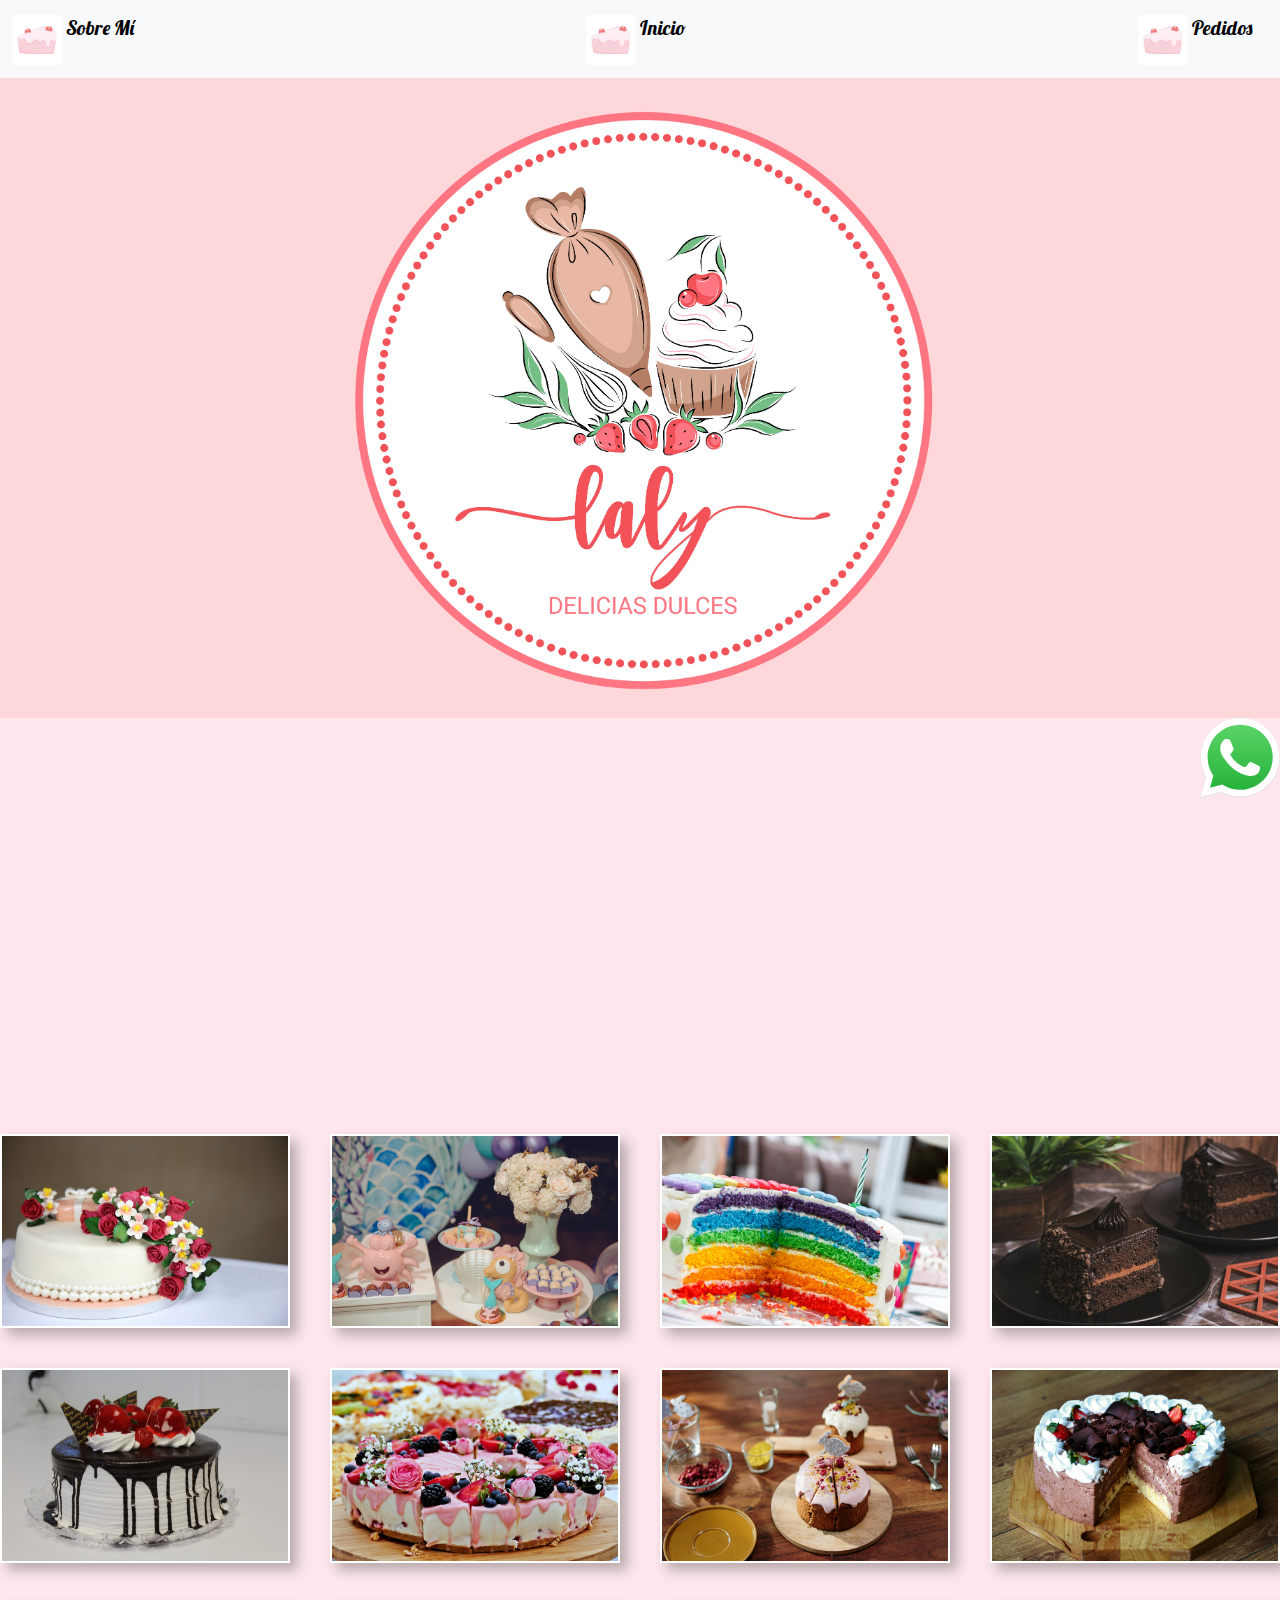
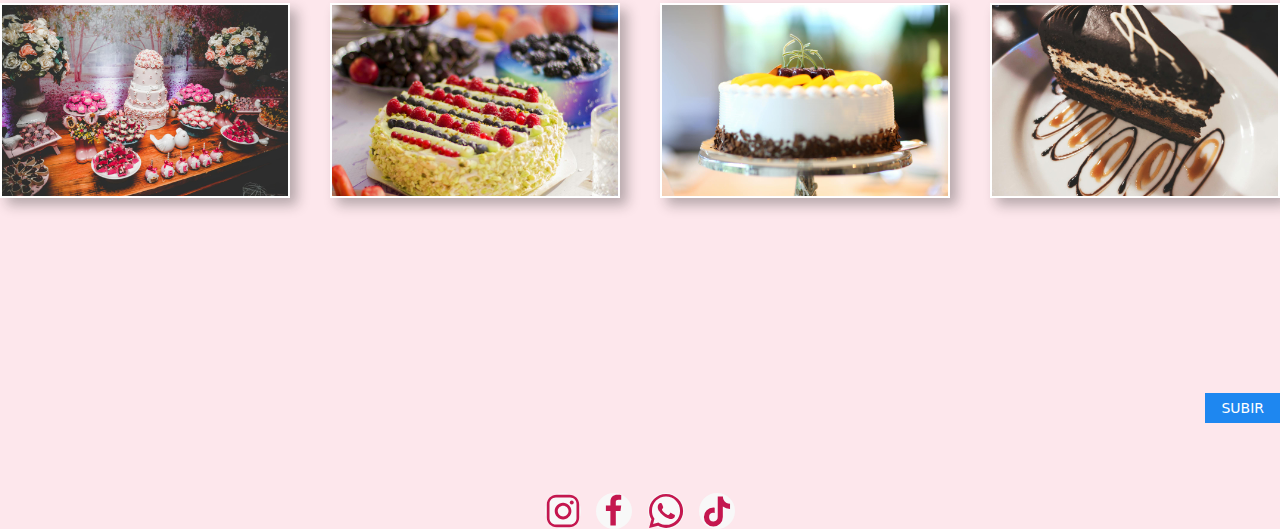
<file: sections/galeria.html>
<!DOCTYPE html>
<html lang="en">
<head>
    <meta charset="UTF-8">
    <meta name="viewport" content="width=device-width, initial-scale=1.0">
    <title>Document</title>
    <link href="https://unpkg.com/aos@2.3.1/dist/aos.css" rel="stylesheet">
    <link href="https://cdn.jsdelivr.net/npm/bootstrap@5.3.3/dist/css/bootstrap.min.css" rel="stylesheet"
      integrity="sha384-QWTKZyjpPEjISv5WaRU9OFeRpok6YctnYmDr5pNlyT2bRjXh0JMhjY6hW+ALEwIH" crossorigin="anonymous">
    <link rel="stylesheet" href="../style/style.css">
    <link rel="stylesheet" href="../css/uikit.min.css" />
    <script src="../js/uikit.min.js"></script>
    <script src="../js/uikit-icons.min.js"></script>
<body>
    <header>
        <nav class="navbar bg-body-tertiary">
            <div class="container-fluid">
              <a class="navbar-brand" href="../sections/sobremi.html">
                <img src="../images/7b89f308-af63-4797-a152-73f012bcaebc.jpg" alt="Logo" width="50" height="39"
                  class="d-inline-block align-text-top">
                Sobre Mí
              </a>
      
              <a class="navbar-brand" href="../index.html">
                <img src="../images/7b89f308-af63-4797-a152-73f012bcaebc.jpg" alt="Logo" width="50" height="39"
                  class="d-inline-block align-text-top">
                  Inicio
              </a>
              <a class="navbar-brand" href="../sections/pedido.html">
                <img src="../images/7b89f308-af63-4797-a152-73f012bcaebc.jpg" alt="Logo" width="50" height="39"
                  class="d-inline-block align-text-top">
                Pedidos
              </a>
          </nav>
      
    <div data-aos="fade-up" class="divdeimagenlogo">
        <img src="../images/Logotipo_Laly_Mesa de trabajo 1.webp" width="100%"  alt="...">
      </div>

            </header> 
            <div class="styckywhatsapp"  uk-sticky>  
                <a  class="stycky-flex" href="https://wa.link/3aiol5"> <img width="10%" src="../images/whatsapp-symbol-logo-svgrepo-com.svg" alt=""></a> 
               </div>
<h1 data-aos="fade-up" class="h1">Nuestros Trabajos</h1>

           <div class="uk-h3"></div>
            <div class="uk-child-width-1-4@m" uk-grid uk-lightbox="animation: slide">
                <div class="pruebadeimagenes">
                    <a class="uk-inline" href="../images/backgroundimage.jpg" data-caption="Bodas">
                        <img src="../images/backgroundimage.jpg" width="1800" height="1200" alt="">
                    </a>
                </div>
                <div class="pruebadeimagenes">
                    <a class="uk-inline" href="../images/fade2.jpg" data-caption="Cumpleaños">
                        <img src="../images/fade2.jpg" width="1800" height="1200" alt="">
                    </a>
                </div>
                <div class="pruebadeimagenes">
                    <a class="uk-inline" href="../images/fade3.jpg" data-caption="Cumpleaños">
                        <img src="../images/fade3.jpg" width="1800" height="1200" alt="">
                    </a>
                </div>
                <div class="pruebadeimagenes">
                    <a class="uk-inline" href="../images/fade4.jpg" data-caption="Cumpleaños">
                        <img src="../images/fade4.jpg" width="1800" height="1200" alt="">
                    </a>
                </div>
                <div class="pruebadeimagenes">
                    <a class="uk-inline" href="../images/fade5.jpg" data-caption="Cumpleaños">
                        <img src="../images/fade5.jpg" width="1800" height="1200" alt="">
                    </a>
                </div>
                <div class="pruebadeimagenes">
                    <a class="uk-inline" href="../images/fade6.jpg" data-caption="Cumpleaños">
                        <img src="../images/fade6.jpg" width="1800" height="1200" alt="">
                    </a>
                </div>
                <div class="pruebadeimagenes">
                    <a class="uk-inline" href="../images/fade7.jpg" data-caption="Cumpleaños">
                        <img src="../images/fade7.jpg" width="1800" height="1200" alt="">
                    </a>
                </div>
                <div class="pruebadeimagenes">
                    <a class="uk-inline" href="../images/fade 8.jpg" data-caption="Cumpleaños">
                        <img src="../images/fade 8.jpg" width="1800" height="1200" alt="">
                    </a>
                </div>
                <div class="pruebadeimagenes">
                    <a class="uk-inline" href="../images/fade9.jpg" data-caption="Bodas">
                        <img src="../images/fade9.jpg" width="1800" height="1200" alt="">
                    </a>
                </div>
                <div class="pruebadeimagenes">
                    <a class="uk-inline" href="../images/fade 10.jpg" data-caption="Cumpleaños">
                        <img src="../images/fade 10.jpg" width="1800" height="1200" alt="">
                    </a>
                </div>
                <div class="pruebadeimagenes">
                    <a class="uk-inline" href="../images/fade11.jpg" data-caption="Bodas">
                        <img src="../images/fade11.jpg" width="1800" height="1200" alt="">
                    </a>
                </div>
                <div class="pruebadeimagenes">
                    <a class="uk-inline" href="../images/fade12.jpg" data-caption="Bodas">
                        <img src="../images/fade12.jpg" width="1800" height="1200" alt="">
                    </a>
                </div>
            </div>

            <h3 data-aos="fade-up" class="h3">¿Te gustan nuestros trabajos? <br>
            ¡Ponte en contacto ya mismo, podemos hacer realidad tu sueño!
            </h3>
            <div class="botondeupscroll">
                <a class="uk-button uk-button-primary uk-button-small " href="#target" uk-scroll>Subir</a>
                </div>
            <footer >
                <div class="divfooter">
                    <div>
                      <a href="" class="uk-icon-button uk-margin-small-right" uk-icon="instagram"></a>
                      <a href="" class="uk-icon-button  uk-margin-small-right" uk-icon="facebook"></a>
                      <a href="https://wa.link/3aiol5" class="uk-icon-button uk-margin-small-right" uk-icon="whatsapp"></a>
                      <a href="" class="uk-icon-button uk-margin-big-right" uk-icon="tiktok"></a>
                  </div>
                   </div>
            </footer>
            <script src="../js/uikit-icons.min.js"></script>
            <script src="https://unpkg.com/aos@2.3.1/dist/aos.js"></script>
            <script>
              AOS.init();
            </script>
            <script src="https://cdn.jsdelivr.net/npm/bootstrap@5.3.3/dist/js/bootstrap.bundle.min.js"
              integrity="sha384-YvpcrYf0tY3lHB60NNkmXc5s9fDVZLESaAA55NDzOxhy9GkcIdslK1eN7N6jIeHz"
              crossorigin="anonymous"></script>
</body>
</html>
</file>
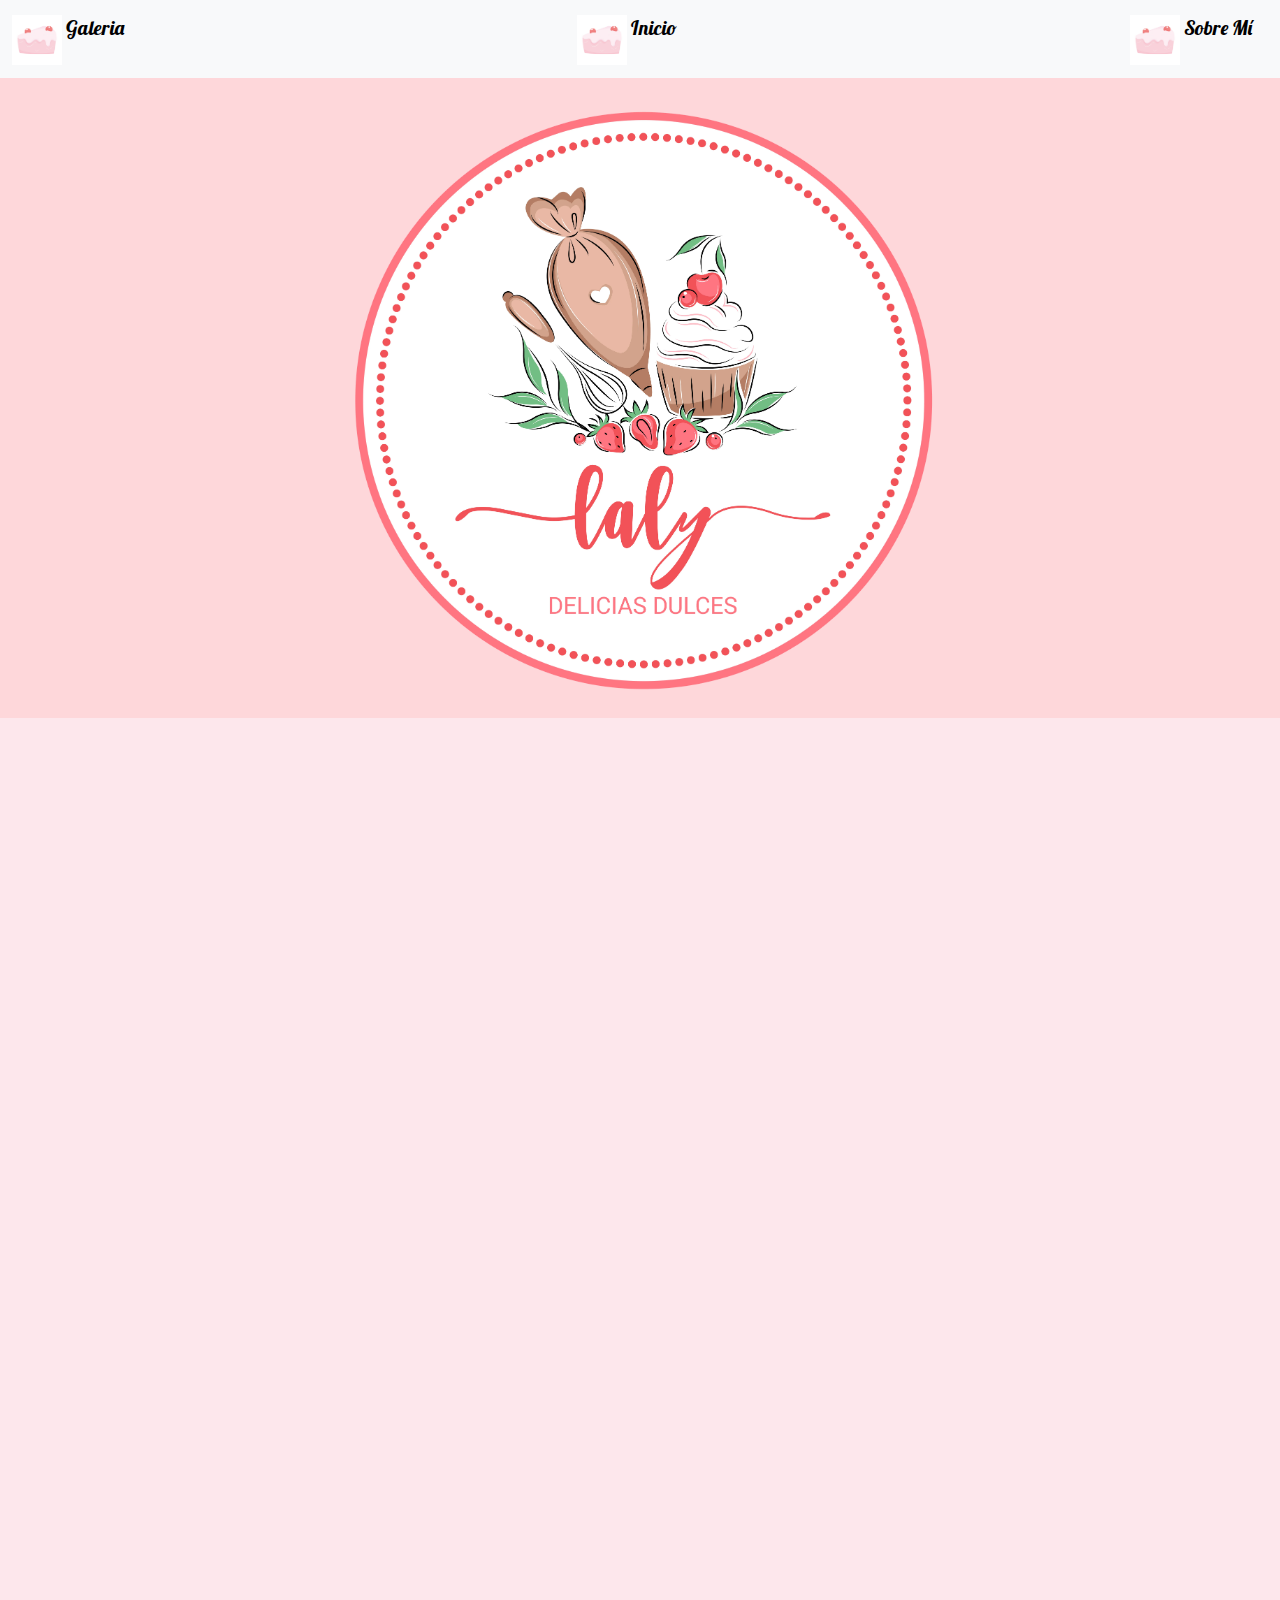
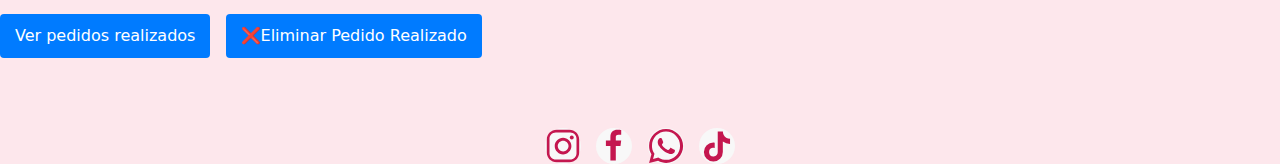
<file: sections/pedido.html>
<!DOCTYPE html>
<html lang="en">
<head>
    <meta charset="UTF-8">
    <meta name="viewport" content="width=device-width, initial-scale=1.0">
    <title>Formulario de Pedido</title>
 
    <link href="https://unpkg.com/aos@2.3.1/dist/aos.css" rel="stylesheet">
    <link href="https://cdn.jsdelivr.net/npm/bootstrap@5.3.3/dist/css/bootstrap.min.css" rel="stylesheet"
      integrity="sha384-QWTKZyjpPEjISv5WaRU9OFeRpok6YctnYmDr5pNlyT2bRjXh0JMhjY6hW+ALEwIH" crossorigin="anonymous">
    <link rel="stylesheet" href="../style/style.css">
    <link rel="stylesheet" href="../css/uikit.min.css" />
    <script src="../js/uikit.min.js"></script>
    <script src="../js/uikit-icons.min.js"></script>
</head>
<body>
    <header>
        <nav class="navbar bg-body-tertiary">
            <div class="container-fluid">
              <a class="navbar-brand" href="../sections/galeria.html">
                <img src="../images/7b89f308-af63-4797-a152-73f012bcaebc.jpg" alt="Logo" width="50" height="39"
                  class="d-inline-block align-text-top">
                Galeria
              </a>
              <a class="navbar-brand" href="../index.html">
                <img src="../images/7b89f308-af63-4797-a152-73f012bcaebc.jpg" alt="Logo" width="50" height="39"
                  class="d-inline-block align-text-top">
                  Inicio
              </a>

              <a class="navbar-brand" href="../sections/sobremi.html">
                <img src="../images/7b89f308-af63-4797-a152-73f012bcaebc.jpg" alt="Logo" width="50" height="39"
                  class="d-inline-block align-text-top">
                Sobre Mí
              </a>
          </nav>

             
    <div data-aos="fade-up" class="divdeimagenlogo">
        <img src="../images/Logotipo_Laly_Mesa de trabajo 1.webp" width="100%"  alt="...">
      </div>
            </header>

   
           


    <h1 class="h1" data-aos="fade-up">Realiza tu Pedido y Presupuesto</h1>
    <form id="pedidoForm" data-aos="fade-up">
        <label for="nombre" >&#x1F370;	 Nombre del Cliente:</label>
        <input type="text" id="nombre" name="nombre" required><br><br>
        
        <label for="email">&#x1F9C1; Correo Electrónico:</label>
        <input type="email" id="email" name="email" required><br><br>
        
        <label for="telefono"> &#x1F369; Número de Teléfono:</label>
        <input type="tel" id="telefono" name="telefono" required><br><br>

        <label for="producto">&#x1F6D2;Pedido/Presupuesto a Realizar</label>
        <select id="producto" name="producto">
            <option value="Bizcochuelo 1 piso">Bizcochuelo 1 piso</option>
            <option value="Bizcochuelo 2 pisos">Bizcochuelo 2 pisos</option>
            <option value="Bizcochuelo 3 pisos">Bizcochuelo 3 pisos</option>
            <option value="Servicio de Bodas">Servicio de Bodas</option>
            <option value="Servicio Fiestas Infantiles">Servicio Fiestas Infantiles</option>
            <option value="Servicio Catering">Servicio Catering</option>

        </select><br><br>
        
        <label for="cantidad">&#x27A1; Cantidad:</label>
        <input type="number" id="cantidad" name="cantidad" min="1" required><br><br>
        
        <button type="button" onclick="guardarPedido()">&#x2705;Enviar Pedido</button>
    </form>

    <h2 class="h2" data-aos="fade-up">Pedidos Realizados</h2>
    <button  type="button" onclick="mostrarPedidosRealizados()">Ver pedidos realizados</button>
    <button type="button" onclick="refreshPedidos()">&#x274C;Eliminar Pedido Realizado</button>
    <div id="pedidosRealizados"></div>

    
    <footer>
        <div  class="divfooter">
            <div>
              <a href="" class="uk-icon-button uk-margin-small-right" uk-icon="instagram"></a>
              <a href="" class="uk-icon-button  uk-margin-small-right" uk-icon="facebook"></a>
              <a href="https://wa.link/3aiol5" class="uk-icon-button uk-margin-small-right" uk-icon="whatsapp"></a>
              <a href="" class="uk-icon-button uk-margin-big-right" uk-icon="tiktok"></a>
          </div>
           </div>
       
    </footer>
    <script src="../js/app.js"></script>
    <script src="../js/uikit-icons.min.js"></script>
    <script src="https://unpkg.com/aos@2.3.1/dist/aos.js"></script>
    <script>
      AOS.init();
    </script>
    <script src="https://cdn.jsdelivr.net/npm/bootstrap@5.3.3/dist/js/bootstrap.bundle.min.js"
      integrity="sha384-YvpcrYf0tY3lHB60NNkmXc5s9fDVZLESaAA55NDzOxhy9GkcIdslK1eN7N6jIeHz"
      crossorigin="anonymous"></script>
</body>
</html>
</file>
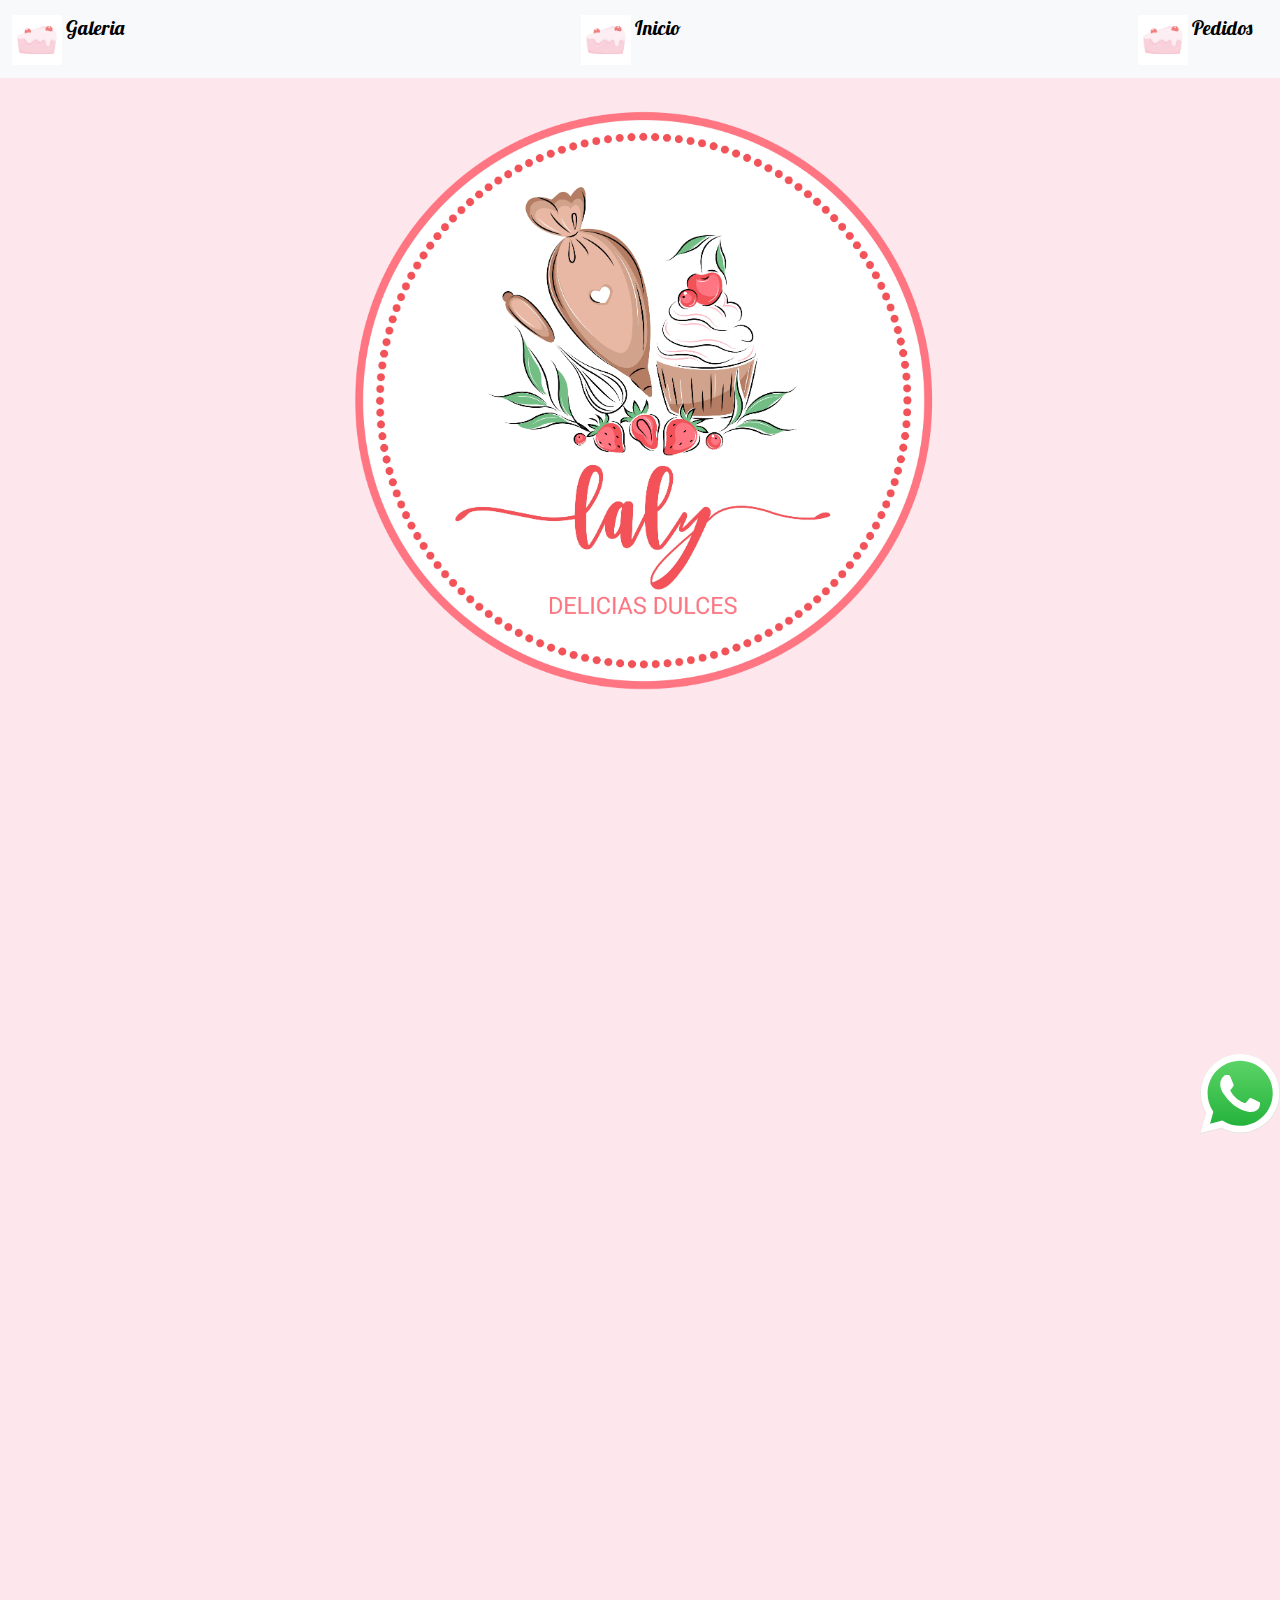
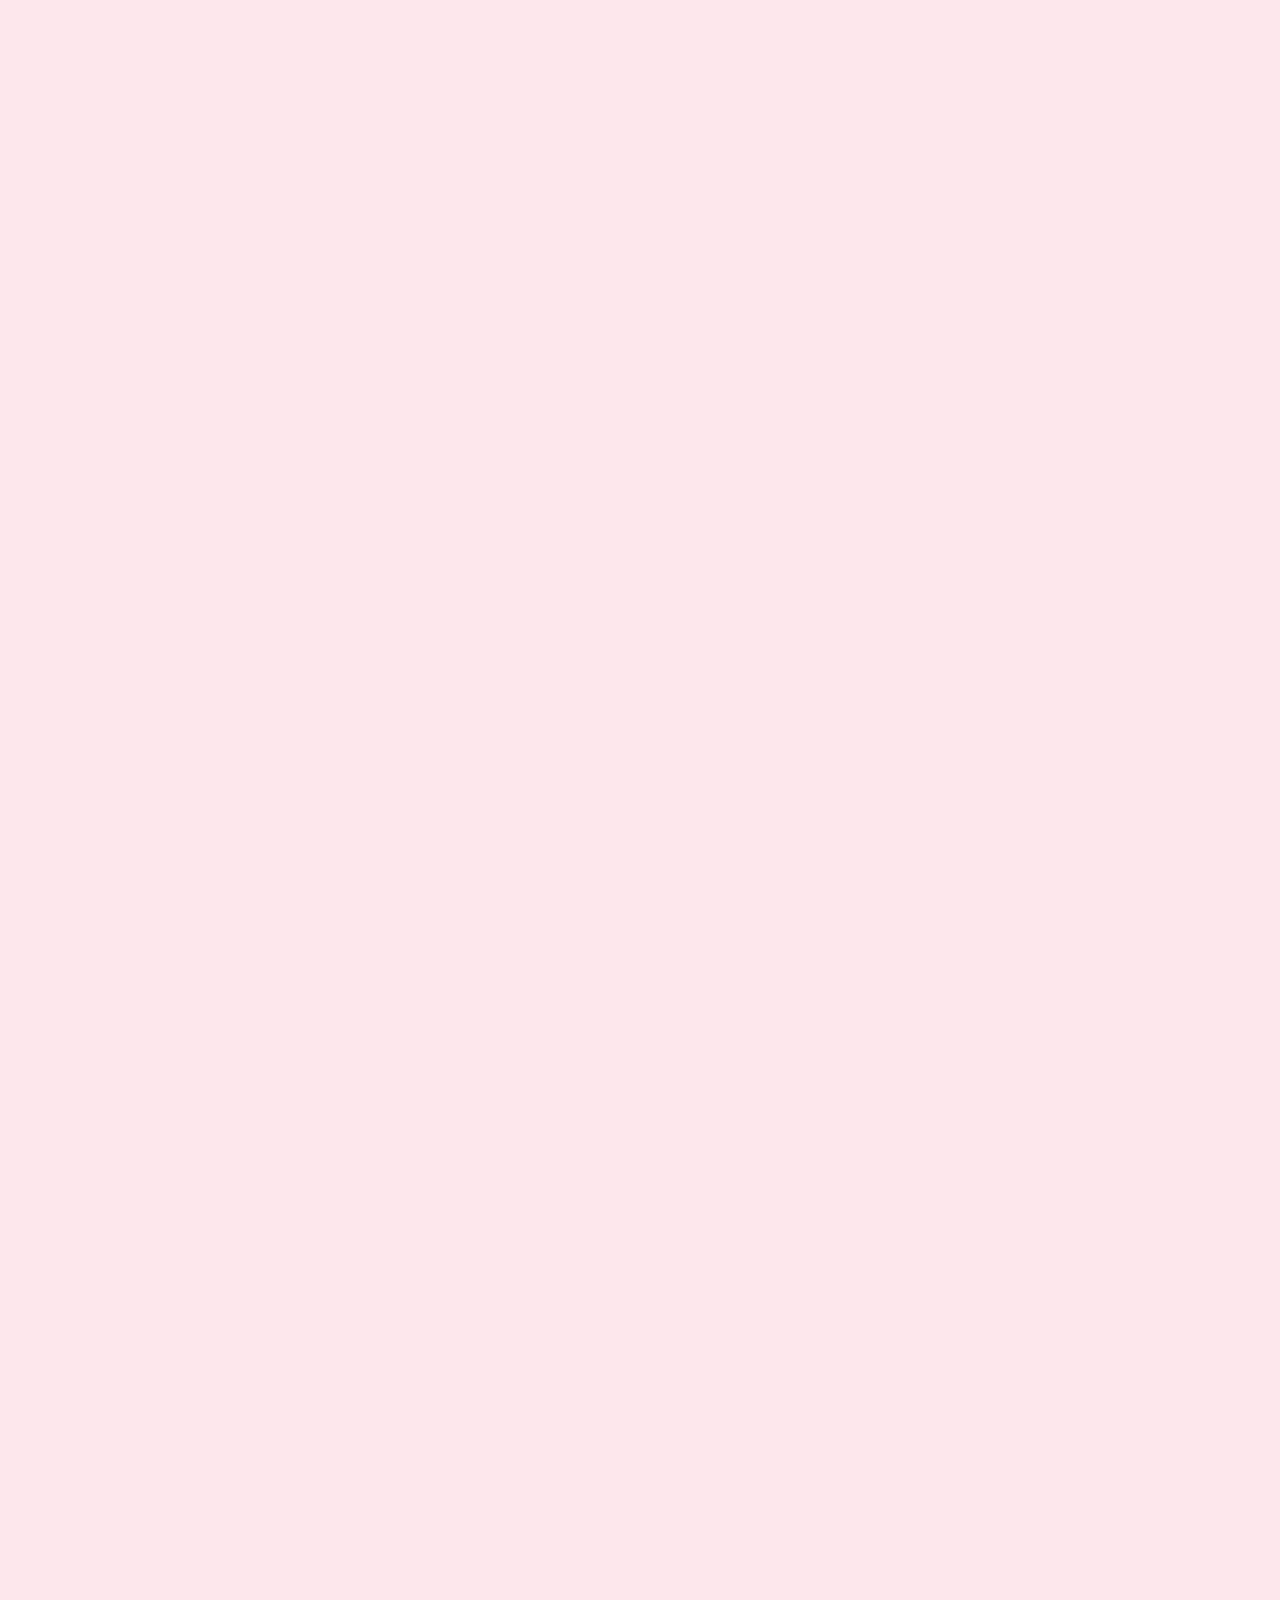
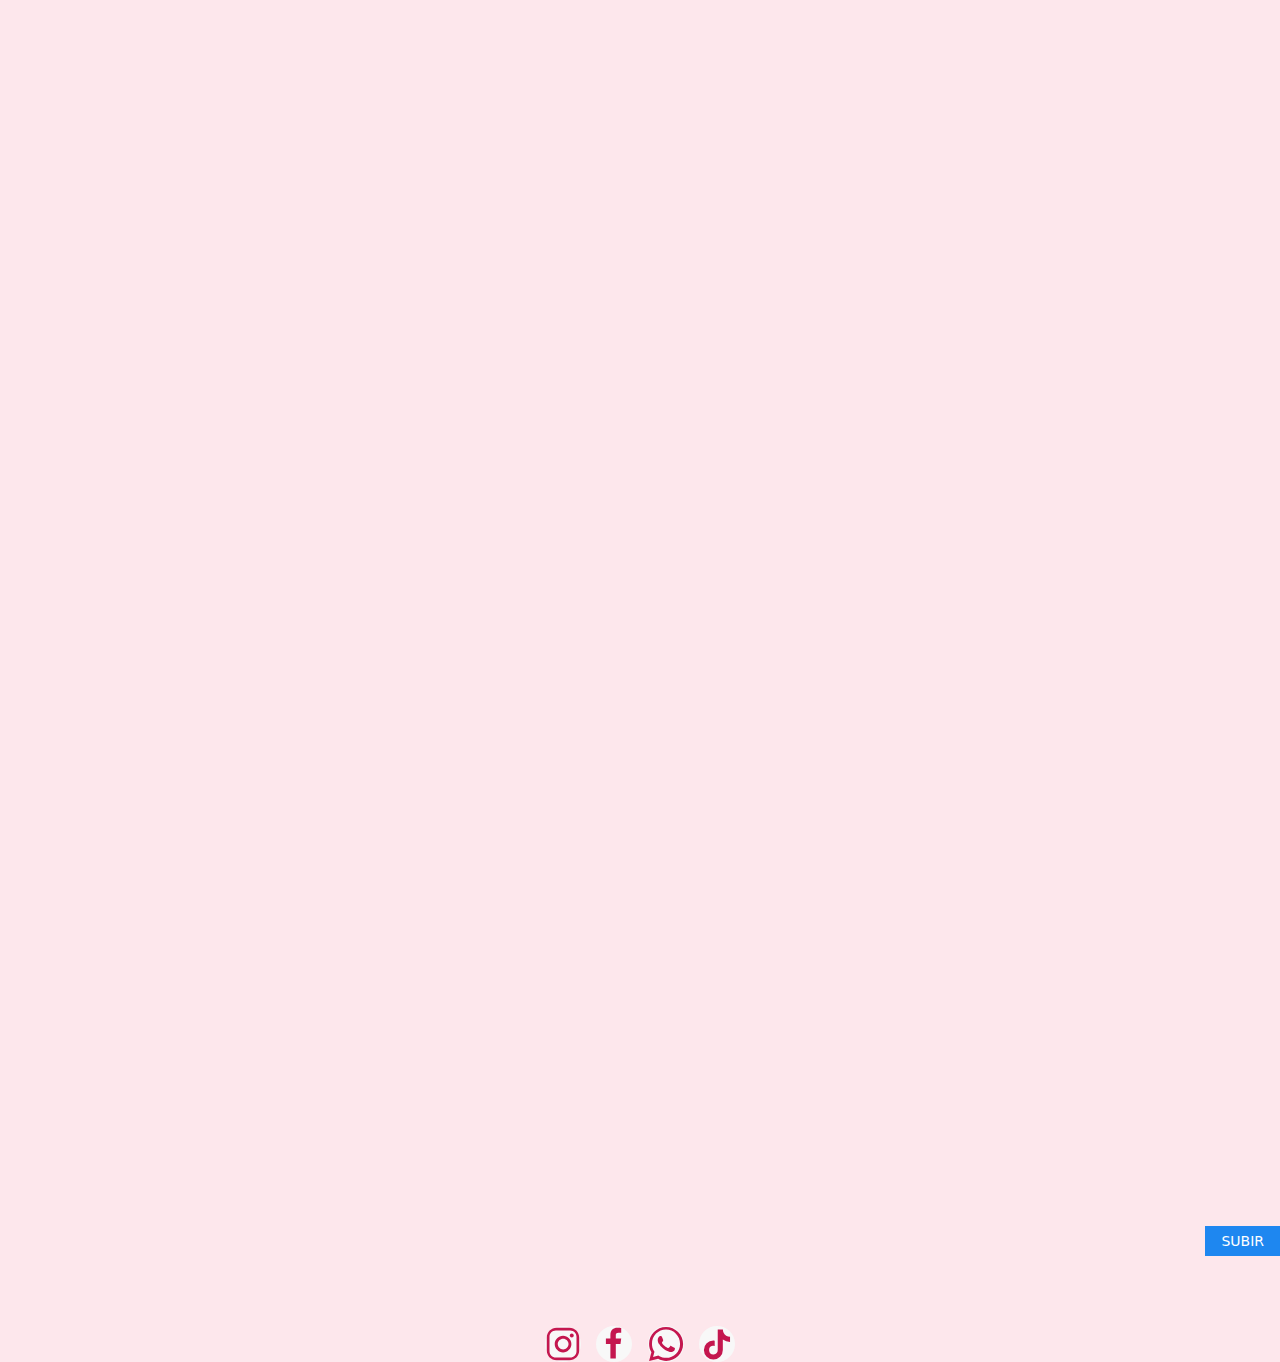
<file: sections/sobremi.html>
<!DOCTYPE html>
<html lang="en">
<head>
    <meta charset="UTF-8">
    <meta name="viewport" content="width=device-width, initial-scale=1.0">
    <title>Document</title>
    <link href="https://unpkg.com/aos@2.3.1/dist/aos.css" rel="stylesheet">
    <link href="https://cdn.jsdelivr.net/npm/bootstrap@5.3.3/dist/css/bootstrap.min.css" rel="stylesheet"
    integrity="sha384-QWTKZyjpPEjISv5WaRU9OFeRpok6YctnYmDr5pNlyT2bRjXh0JMhjY6hW+ALEwIH" crossorigin="anonymous">
    <link rel="stylesheet" href="../style/style.css">
    <link rel="stylesheet" href="../css/uikit.min.css" />
    <script src="../js/uikit.min.js"></script>
    <script src="../js/uikit-icons.min.js"></script>
</head>
<body >
    <header>
<nav class="navbar bg-body-tertiary">
    <div class="container-fluid">
      <a class="navbar-brand" href="../sections/galeria.html">
        <img src="../images/7b89f308-af63-4797-a152-73f012bcaebc.jpg" alt="Logo" width="50" height="39"
          class="d-inline-block align-text-top">
        Galeria
      </a>
      <a class="navbar-brand" href="../index.html">
        <img src="../images/7b89f308-af63-4797-a152-73f012bcaebc.jpg" alt="Logo" width="50" height="39"
          class="d-inline-block align-text-top">
          Inicio
      </a>
      <a class="navbar-brand" href="../sections/pedido.html">
        <img src="../images/7b89f308-af63-4797-a152-73f012bcaebc.jpg" alt="Logo" width="50" height="39"
          class="d-inline-block align-text-top">
        Pedidos
      </a>
  </nav>
    </header>

    <div data-aos="fade-up" class="divdeimagenlogo">
      <img src="../images/Logotipo_Laly_Mesa de trabajo 1.webp" width="100%"  alt="...">
    </div>
    <h1 data-aos="fade-up" class="h1">Pastelería Professional</h1>
    <div class="styckywhatsapp"  uk-sticky>  
      <a  class="stycky-flex" href="https://wa.link/3aiol5"> <img width="10%" src="../images/whatsapp-symbol-logo-svgrepo-com.svg" alt=""></a>  
     </div>
<div  class="imagensobremi">
  <img class="img1" data-aos="fade-up" width="35%" src="../images/sobremi3.jpg" alt=""> 
  <img class="img2" data-aos="fade-up" width="35%" src="../images/sobremi2.jpg" alt="">
  <img class="img3" data-aos="fade-up" width="35%" src="../images/mujerpastelera.jpg" alt="">
</div>

<div class="divdesobremi">
<div style="display: flex; justify-content: center; border-top: 100px;" class="uk-child-width-1-3@m" uk-grid uk-scrollspy="cls: uk-animation-fade; target: .uk-card; delay: 500; repeat: true">
  <div>
      <div class="uk-card uk-card-default uk-card-body">
          <h3 class="uk-card-title">Alejandra Cristina Gamarro,<br> Pastelera professional.</h3>
          <p> Soy Alejandra Gamarro, oriunda de la ciudad de Concordia, provincia de Entre Ríos.</p>
          <p>"Me considero una pastelera apasionada y creativa. Mi amor por la repostería comenzó desde muy joven, y decidí llevar mi pasión al siguiente nivel estudiando en el prestigioso Instituto de Formación IGA, donde adquirí conocimientos sólidos y técnicas avanzadas en el arte de la pastelería.

            Desde entonces, he tenido la oportunidad de realizar todo tipo de trabajos de pastelería. Desde la elaboración de delicados pasteles de boda hasta la creación de exquisitos postres para eventos corporativos, cada proyecto ha sido una oportunidad para explorar mi creatividad y perfeccionar mis habilidades."
          
          </p>  
      </div>     
  </div>
</div>
<div style="display: flex; justify-content: center; border-top: 100px;" class="uk-child-width-1-3@m" uk-grid uk-scrollspy="cls: uk-animation-fade; target: .uk-card; delay: 500; repeat: true">
  <div>
      <div class="uk-card uk-card-default uk-card-body">
          <h3 class="uk-card-title">Servicios y Objetivos <br></h3>
          <p>
            
            "Mis objetivos como pastelera son simples pero ambiciosos: quiero deleitar a las personas con mis creaciones, sorprender sus paladares y crear momentos inolvidables a través de mis postres.
            En nuestra pastelería, nos especializamos en crear experiencias dulces memorables para nuestros clientes. <br> Realizamos todo tipo de trabajos y ofrecemos una amplia gama de productos, desde pasteles personalizados hasta deliciosos postres individuales. Además, nos enorgullece ofrecer un servicio de entrega al lugar asignado, asegurándonos de que todo llegue en orden y tal cual lo deseado por el cliente. <br>
            Además, te invito a ver todos mis trabajos en las redes sociales. ¡Sígueme para descubrir más sobre mis creaciones y mantenerte al tanto de las últimas novedades en el mundo de la repostería! "
          </p>
         
          
      </div>  
  </div>
</div>
</div>

<div class="botondeupscroll">
  <a class="uk-button uk-button-primary uk-button-small " href="#target" uk-scroll>Subir</a>
  </div>
<footer >
    <div  class="divfooter">
        <div>
          <a href="" class="uk-icon-button uk-margin-small-right" uk-icon="instagram"></a>
          <a href="" class="uk-icon-button  uk-margin-small-right" uk-icon="facebook"></a>
          <a href="https://wa.link/3aiol5" class="uk-icon-button uk-margin-small-right" uk-icon="whatsapp"></a>
          <a href="" class="uk-icon-button uk-margin-big-right" uk-icon="tiktok"></a>
      </div>
       </div>
</footer>
    <script src="../js/uikit-icons.min.js"></script>
    <script src="https://unpkg.com/aos@2.3.1/dist/aos.js"></script>
    <script>
      AOS.init();
    </script>
    <script src="https://cdn.jsdelivr.net/npm/bootstrap@5.3.3/dist/js/bootstrap.bundle.min.js"
      integrity="sha384-YvpcrYf0tY3lHB60NNkmXc5s9fDVZLESaAA55NDzOxhy9GkcIdslK1eN7N6jIeHz"
      crossorigin="anonymous"></script>
</body >
</html>
</file>
<file: style/style.css>
/*Fuentes de  Texto  */

@import url('https://fonts.googleapis.com/css2?family=Dancing+Script:wght@500&display=swap');
@import url('https://fonts.googleapis.com/css2?family=Dancing+Script:wght@500&family=Lobster&display=swap');
@import url('https://fonts.googleapis.com/css2?family=Lugrasimo&display=swap');
@import url('https://fonts.googleapis.com/css2?family=Cormorant:ital,wght@0,300..700;1,300..700&family=Inconsolata:wght@300&display=swap');


/*Etiquetas*/
body{
   background-color: #fde7ec;
}
header{
   background-color: #fed7da;
}

main{
   width: 85%;
   display: flex;
   justify-content: center;
   align-items: center;
   justify-items: center;
   margin-left: 7%;
   
}

footer{
   display: flex;
   margin-top: 70px;
   justify-content: center;
   
}
footer svg{
   width: 100%;
   height: 100%;
   color: #c4174f;

}

article{
   background-color: #fde7ec;
}
label{
   color: #c4174f;
   font-size: 1.5rem;
}


/*Clases*/

.h1{
   color: #c4174f;
   margin-top: 10%;
   margin-bottom: 10%;
   text-align: center;
   font-family: "Dancing Script", cursive;
   font-size: 4rem;
   border-bottom: 3px solid #c4174f;
}
.navbar-brand{
   font-family: "Lobster", sans-serif; 
}
.h3demain{
   text-align: center;
   color: #91918F;
   font-family: "Lugrasimo", cursive;
   border-bottom: 1px solid #91918F;
}
.conteiner-de-imagenes{
   display: flex;
   justify-content: center;
}

.conteiner-de-imagenes img{
   margin-top: 10%;
   border-radius: 10%;
}
.h2{
   margin-top: 10%;
   text-align: center;
   font-family: "Dancing Script", cursive;
   color: #c4174f;
   font-size: 4rem;
   border-bottom: 3px solid #c4174f;
}
article h3{
   text-align: center;
   margin-top: 5%;
   margin-bottom: 5%;
   color: #996e02;
}
.uk-panel h4{
   text-align: center;
   font-family: "Dancing Script", cursive;
   color: #c4174f;
   font-size: 50px;
}
.uk-panel p{
   text-align: center;
}
.parrafofinalservicios{
   text-align: center;
   margin-top: 50px;
   color: #996e02;
   border-left: 2px solid goldenrod;
   border-right: 2px solid goldenrod;
}
.preguntasfrecuentes h2{
   margin-top: 10%;
   margin-bottom: 100px;
   text-align: center;
   font-family: "Dancing Script", cursive;
   color: #c4174f;
   font-size: 5rem;
   border-bottom: 3px solid #c4174f;
}
.preguntasfrecuentes a{
   color: #c4174f;
   text-align: center;
}
.preguntasfrecuentes p{  
   text-align: center;
}

.preguntasfrecuentes a{  
   font-size: 30px;
   text-decoration: underline 2px solid;
}
.preguntasfrecuentes p{ 
   font-size: 20px;
}

.botondeupscroll{
   display: flex;
   justify-content: right;
   margin-top: 10px;
   margin-bottom: 10px;
   
}

.centrarimagen{
   display: flex;
   justify-content: center;
   
}

.centrarimagen img{
   box-shadow: 7px 7px 12px 0 rgba(20, 20, 20, 0.3);
   border: 2px solid #ffffff;
}
.contacto-whatsapp{
   text-align: center;
   margin-top: 20px;
   
}
.contacto-whatsapp a{
   color: green;
   font-size: 20px;
}
.h2decontacto{
   margin-top: 100px;
   margin-bottom: 100px;
   text-align: center;
   font-family: "Dancing Script", cursive;
   color: #c4174f;
   font-size: 5rem;
   border-bottom: 3px solid #c4174f;
}
.h3decontacto{
   text-decoration: underline 2px solid;
   color: #c4174f;
   margin-top: 100px;
}
.pruebadeimagenes img{
   box-shadow: 7px 7px 12px 0 rgba(20, 20, 20, 0.3);
   border: 2px solid white;
}

.h3{
   text-align: center;
   margin-top: 5%;
   margin-bottom: 5%;
   color: #996e02;
}

.styckywhatsapp{
   display: flex;
   justify-content: right;
   justify-self: right;
   justify-items: right;
   
}

.uk-slideshow-items{
   box-shadow: 7px 7px 12px 0 rgba(20, 20, 20, 0.3);
   border: 2px solid #ffffff;
}

.uk-panel img{
   box-shadow: 7px 7px 12px 0 rgba(20, 20, 20, 0.3);
   border: 2px solid #ffffff;
}
.imagensobremi{
   display: flex;
   justify-self: center;
   justify-items: center;
   
} 
.imagensobremi img{
   border: 2px solid white;
   box-shadow: 7px 7px 12px 0 rgba(20, 20, 20, 0.3);
}
.divdesobremi{
   margin-top: 70px;
   
}

.divdesobremi h3{
   font-family: "Lugrasimo", cursive;
   text-decoration: underline;
   text-align: center;
}
.divdesobremi p{
   font-family: "Cormorant", serif;
   font-size: 1.5rem;
}
.divdeimagenlogo{
   display: flex;
   justify-content: center;
}
.imagensobremi img{
   width: 70%;
   margin: 30px;
}

.stycky-flex{
   display: flex;
   justify-content: right;
}

.pedido-form {
   background: #fff;
   padding: 20px;
   border-radius: 8px;
   box-shadow: 0 2px 4px rgba(0, 0, 0, 0.1);
   max-width: 400px;
   margin: auto;
}

.form-group {
   margin-bottom: 15px;
}

.form-group label {
   display: block;
   margin-bottom: 5px;
   color: #333;
}

.form-group input,
.form-group select {
   width: 100%;
   padding: 8px;
   border: 1px solid #ccc;
   border-radius: 4px;
   box-sizing: border-box;
}

button {
   background: #007bff;
   color: #fff;
   border: none;
   padding: 10px 15px;
   border-radius: 4px;
   cursor: pointer;
   display: inline-block;
   margin-right: 10px;
}

button:hover {
   background: #0056b3;
}

.card {
   border: 1px solid #ccc;
   border-radius: 8px;
   padding: 16px;
   margin: 16px 0;
   box-shadow: 2px 2px 12px #aaa;
   background: #fff;
}

.card h3 {
   margin: 0 0 10px 0;
}

.card p {
   margin: 5px 0;
}

.card button {
   background: #dc3545;
   margin-top: 10px;
}

.card button:hover {
   background: #c82333;
}


/*Puntos de Quiebre*/
@media (min-width: 1000px) and (max-width: 2000px) {
   .divdeimagenlogo img{
      width: 50%;
   }
 }

@media (min-width: 350px) and (max-width: 1000px){
.imagensobremi{
   display: grid;
   justify-content: center;
   align-items: center;

}
}

@media (min-width: 1001px) and (max-width: 3000px){
   .img3,.img2{
      display: none;
   
   } .imagensobremi{
      display: flex;
      justify-content: center;
      align-items: center;
   
   }.imagensobremi img{
width: 50%;
   }
   }
</file>
